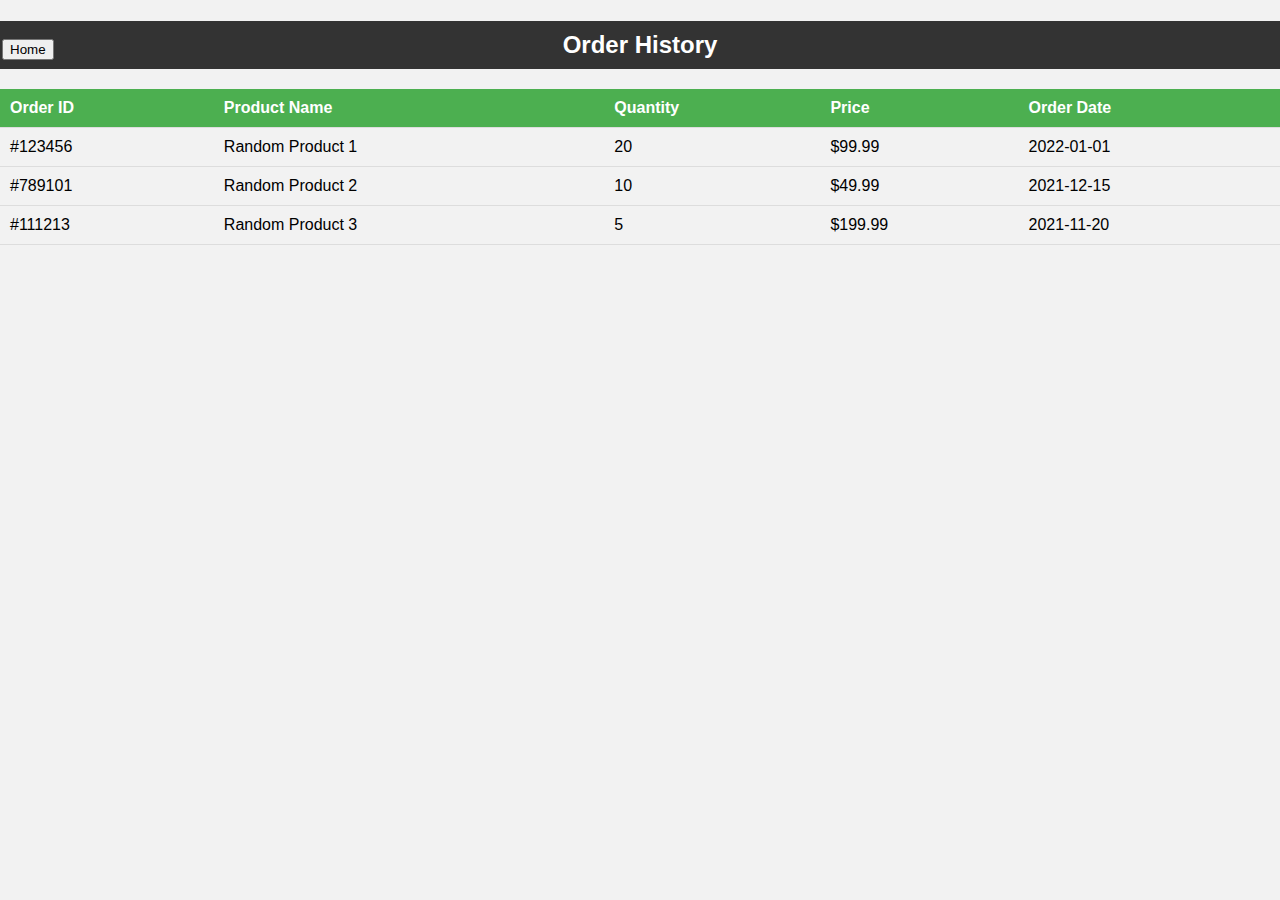
<file: Pages/orders.html>
<!DOCTYPE html>
<html>
<head>
	<title>Order History</title>
    <link rel="stylesheet" type="text/css" href="order.css"/>
</head>
<body>
    <h1>	<a href="../index.html" style="position:absolute;top:25px;left:2px;"><button>Home</button></a>
    </h1>
	<h2>Order History</h2>
	<table>
		<thead>
			<tr>
				<th>Order ID</th>
				<th>Product Name</th>
				<th>Quantity</th>
				<th>Price</th>
				<th>Order Date</th>
			</tr>
		</thead>
		<tbody>
			<!-- Generated Orders -->
			<tr>
				<td>#123456</td>
				<td>Random Product 1</td>
				<td>20</td>
				<td>$99.99</td>
				<td>2022-01-01</td>
			</tr>
			<tr>
				<td>#789101</td>
				<td>Random Product 2</td>
				<td>10</td>
				<td>$49.99</td>
				<td>2021-12-15</td>
			</tr>
			<tr>
				<td>#111213</td>
				<td>Random Product 3</td>
				<td>5</td>
				<td>$199.99</td>
				<td>2021-11-20</td>
			</tr>
		</tbody>
	</table>
</body>
</html>
</file>
<file: Pages/order.css>
body {
    font-family: Arial, sans-serif;
    margin: 0;
    padding: 0;
    background-color: #f2f2f2;
  }
  
  h2 {
    background-color: #333;
    color: #fff;
    padding: 10px;
    text-align: center;
  }
  
  table {
    width: 100%;
    border-collapse: collapse;
  }
  
  th,
  td {
    padding: 10px;
    text-align: left;
    border-bottom: 1px solid #ddd;
  }
  
  th {
    background-color: #4CAF50;
    color: white;
  }
  
  tr:nth-child(even) {
    background-color: #f2f2f2;
  }
  
  tr:hover {
    background-color: #ddd;
  }
  
  @media screen and (max-width: 600px) {
    table,
    thead,
    tbody,
    th,
    td,
    tr {
      display: block;
    }
  
    th,
    td {
      /* Makes the tables act like a list */
      margin-bottom: 10px;
    }
  }
</file>
